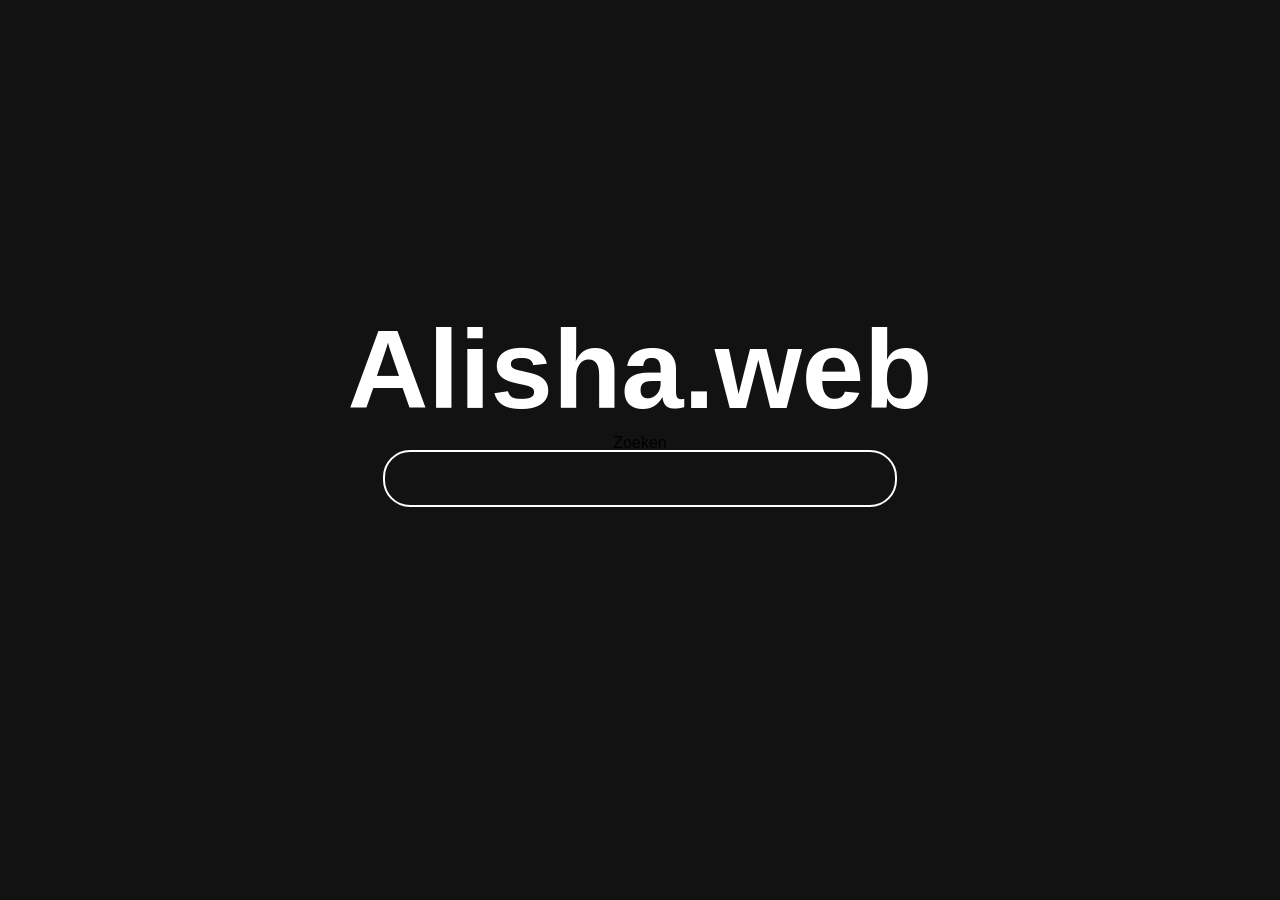
<file: index.html>
<!DOCTYPE html>
<html lang="nl">
<head>
	<meta charset="UTF-8">
	<meta name="viewport" content="width=device-width, initial-scale=1.0">
	<title>www.alisha.web</title>
	<link rel="stylesheet" href="styles/global.css">
	<link rel="stylesheet" href="styles/search.css">
</head>
<body>
	<main>
		<h1>
			Alisha.web
		</h1>
		<label for="searchbar">Zoeken</label>
		<input type="search" id="searchbar">
		<div>
			<ul>
				<li><a href="pages/cat.html">Katten Poëzie</a></li>
				<li><a href="pages/punk.html">Punk</a></li>
			</ul>
		</div>
	</main>
	<script src="script.js"></script>
</body>
</html>
</file>
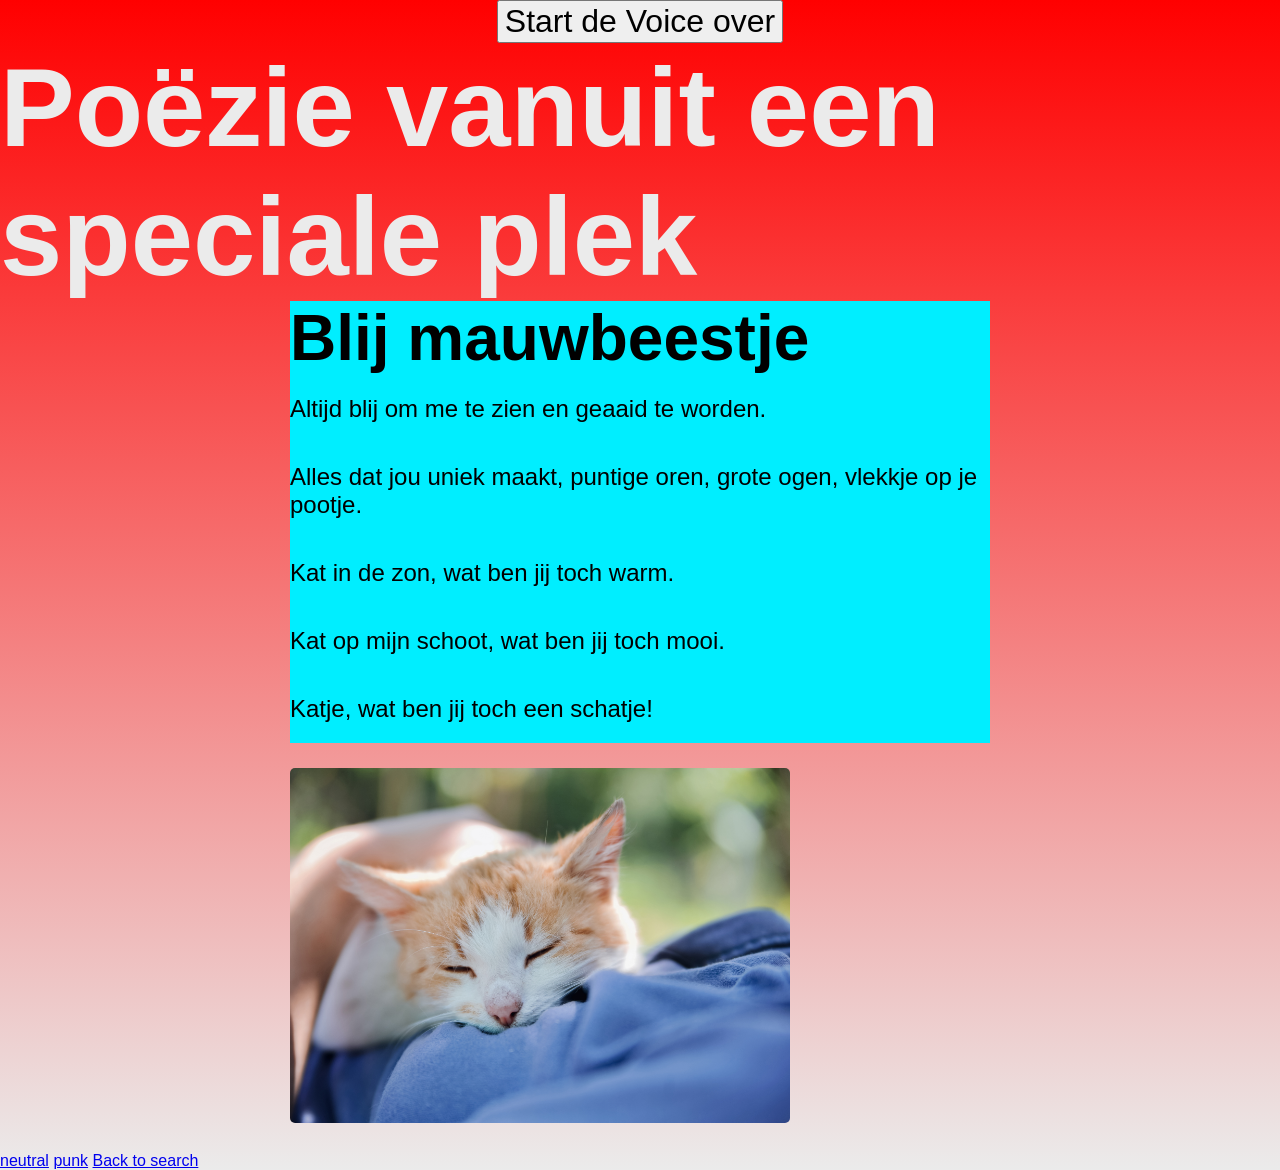
<file: pages/cat.html>
<!DOCTYPE html>
<html lang="nl">
<head>
	<meta charset="UTF-8">
	<meta name="viewport" content="width=device-width, initial-scale=1.0">
	<title>Poëzie</title>
	<link rel="stylesheet" href="../styles/global.css">
	<link rel="stylesheet" href="../styles/cat.css">
	<script src="../script.js"></script>
</head>
<body>
	<main>
		<button value="PLAY" onclick="play()">Start de Voice over</button>
		<audio id="audio" src="../sound/kat.mp3"></audio>
		<h1>Poëzie vanuit een speciale plek</h1>
		<section>
			<h2>Blij mauwbeestje</h2>
			<p>
				Altijd blij om me te zien  
				en geaaid te worden.  
			</p>
			<p>
				Alles dat jou uniek maakt,  
				puntige oren, grote ogen,  
				vlekkje op je pootje.  
			</p>
			<p>
				Kat in de zon,  
				wat ben jij toch warm.  
			</p>
			<p>
				Kat op mijn schoot,  
				wat ben jij toch mooi.  
			</p>
			<p>
				Katje,
				wat ben jij toch een schatje!
			</p>
			<audio id="audiotwo" src="../sound/mow.mp3"></audio>
			<img tabindex="0"  value="PLAYTWO" onclick="playtwo()" src="../img/Sleeping-on-chest-blog-post.png" alt="kattje">
		</section>
	</main>
	<footer>
		<a href="../pages/satire.html">neutral</a>
		<a href="../pages/punk.html">punk</a>
		<a href="../index.html">Back to search</a>
	</footer>
</body>
</html>
</file>
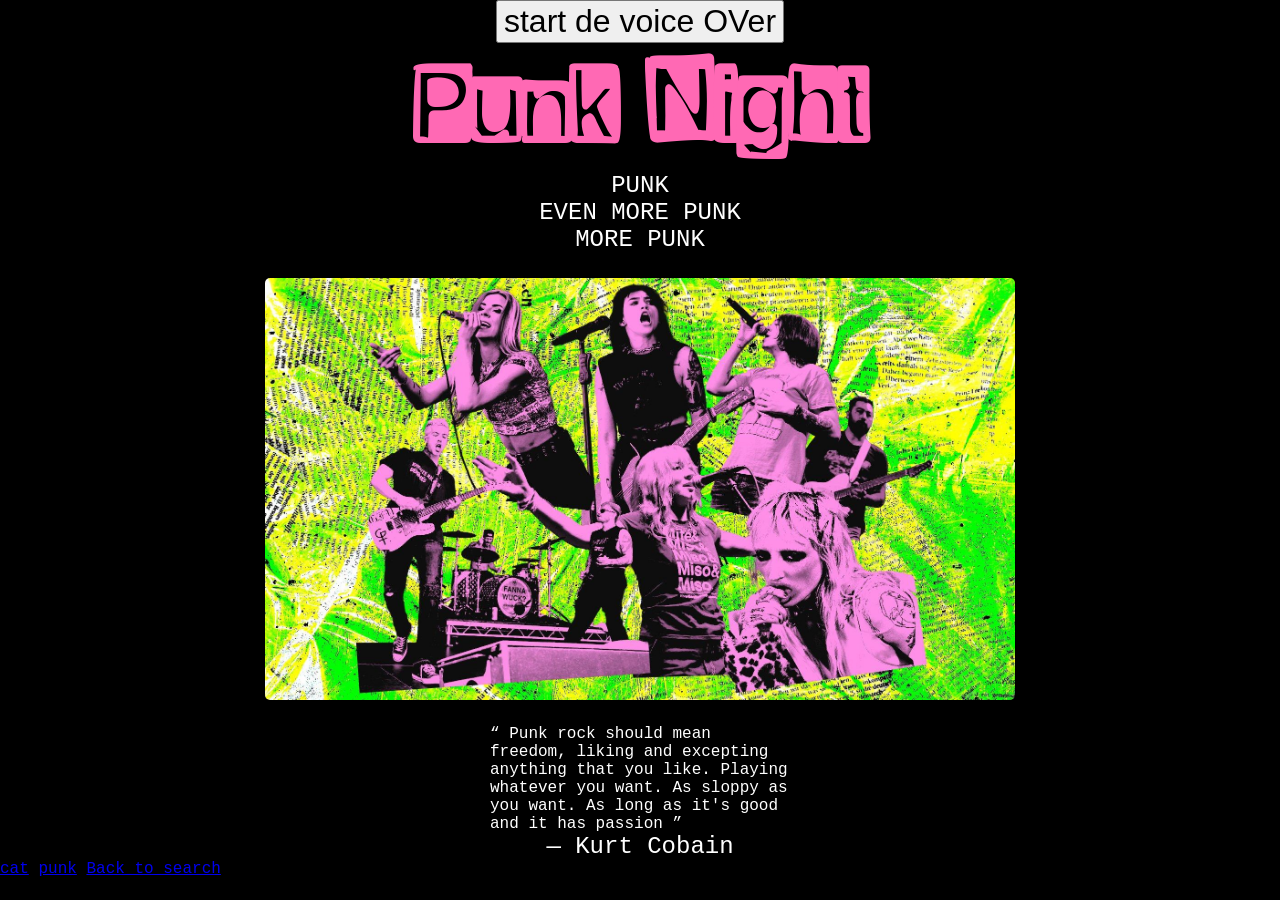
<file: pages/punk.html>
<!DOCTYPE html>
<html lang="en">
<head>
	<meta charset="UTF-8">
	<meta name="viewport" content="width=device-width, initial-scale=1.0">
	<title>Punk</title>
	<link rel="stylesheet" href="../styles/global.css">
	<link rel="stylesheet" href="../styles/punk.css">
	<script src="../script.js"></script>
</head>
<body>
	<main>
		<button value="PLAY" onclick="play()">start de voice OVer</button>
		<h1>Punk Night</h1>
		<p>PUNK</p>
		<p>EVEN MORE PUNK</p>
		<p>MORE PUNK</p>
		<img src="../img/punk.jpg" alt="collage of punk bands">
		<audio id="audio" src="../sound/punk.mp3"></audio>
		<q>
			Punk rock should mean freedom, liking and excepting anything that you like. Playing whatever you want. As sloppy as you want. As long as it's good and it has passion
		</q>
		<p>— Kurt Cobain</p>
	</main>
		<footer>
		<a href="../pages/cat.html">cat</a>
		<a href="../pages/satire.html">punk</a>
		<a href="../index.html">Back to search</a>
	</footer>
</body>
</html>
</file>
<file: styles/global.css>
* {
	margin: 0;
	box-sizing: border-box;
}

body {
	font-family: Arial, Helvetica, sans-serif;
}

h1 {
	font-size: 7em;
}

h2 {
	font-size: 4em;
}

p {
	color: black;
	text-align: left;
	font-size: 1.5em;
}

main {
	display: flex;
	align-items: center;
	justify-content: center;
	flex-direction: column;
}

button {
	font-size: 2em;
	text-align: center;
}

img {
	border-radius: 5px;
	width: 350px;
	height: auto;
	margin: 25px 0;
}

section {
	width: 700px;
}

li {
	list-style: none;
	padding: 10px;
}
</file>
<file: styles/search.css>
body {
	background-color: rgb(18, 18, 18);
}

h1 {
	color: white;
}

main {
	height: 100vh;
}

div {
  opacity: 0;
}

input:focus + div {
  opacity: 1;
}

input {
	caret-color: white;
	font-size: 20px;
	background-color: transparent;
	outline: white 2px solid;
	color: white;
	border: none;
	padding: 15px 20px;
	width: 510px;
	border-radius: 25px;
}

ul {
	padding: 0 15px;
}

a {
	font-size: 20px;
	color: black;
	text-decoration: none;
}

div {
	border-radius: 10px;
	background-color: white;
	height: 90px;
	width: 520px;
}
</file>
<file: styles/cat.css>
body {
	font-family: Arial, Helvetica, sans-serif;
	background-color: red;
	color: rgb(235, 235, 235);
	background-image: linear-gradient(red ,rgb(235, 235, 235));
}

p {
	padding: 20px 0;
	background-color: rgb(0, 238, 255);
}

h2 {
	color: black;
	background-color: rgb(0, 238, 255);
}

img {
	width: 500px;
	height: auto;
	&:hover {
		cursor: pointer;
	}
}
</file>
<file: styles/punk.css>
@font-face {
  font-family: "Punk";
  src: url(../font/Helvetica_Punk.ttf);
}

body {
	background-color: black;
	color: white;
	font-family: 'Courier New', Courier, monospace;
}

h1 {
	font-family: "Punk", Arial, sans-serif;
	color: hotpink;
}

p {
	color: white;
}

q {
	color: white;
	width: 300px;
}

img {
	width: 750px;
	height: auto;
}
</file>
